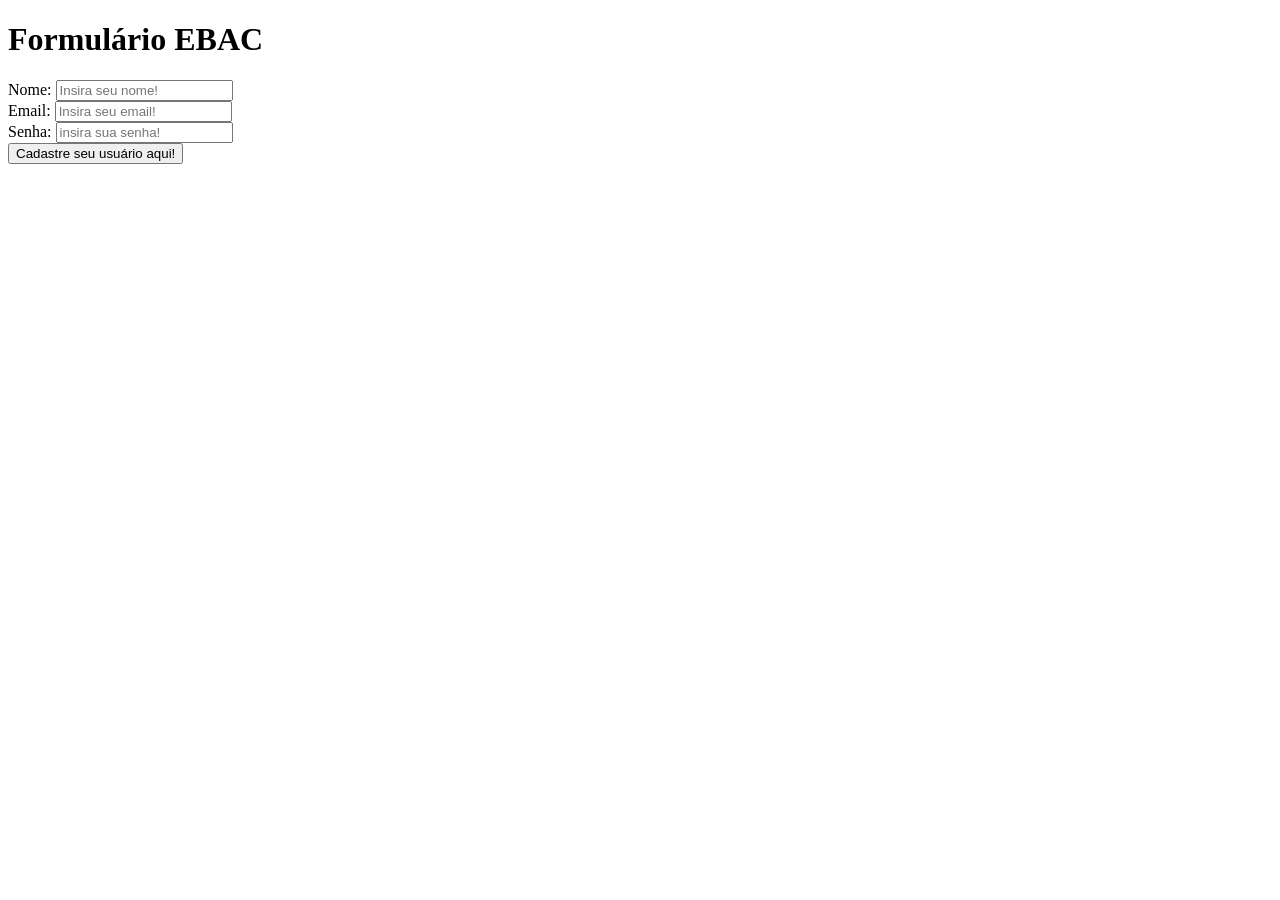
<file: index.html>
<!DOCTYPE html>
<html lang="pt-br">
<head>
    <meta charset="UTF-8">
    <meta name="viewport" content="width=device-width, initial-scale=1.0">
    <title>Formulario de inscrição</title>
</head>
<body>
    <h1>Formulário EBAC</h1>
    <form>
        <label for="nome">Nome:</label>
        <input id="nome" type="text" placeholder="Insira seu nome!">
        <br>
        <label for="email">Email:</label>
        <input id="email" type="email" placeholder="Insira seu email!">
        <br>
        <label for="password">Senha:</label>
        <input id="password" type="password" placeholder="insira sua senha!">
        <br>
        <button type ="submit">Cadastre seu usuário aqui!</button>
    </form>
</body>
</html>
</file>
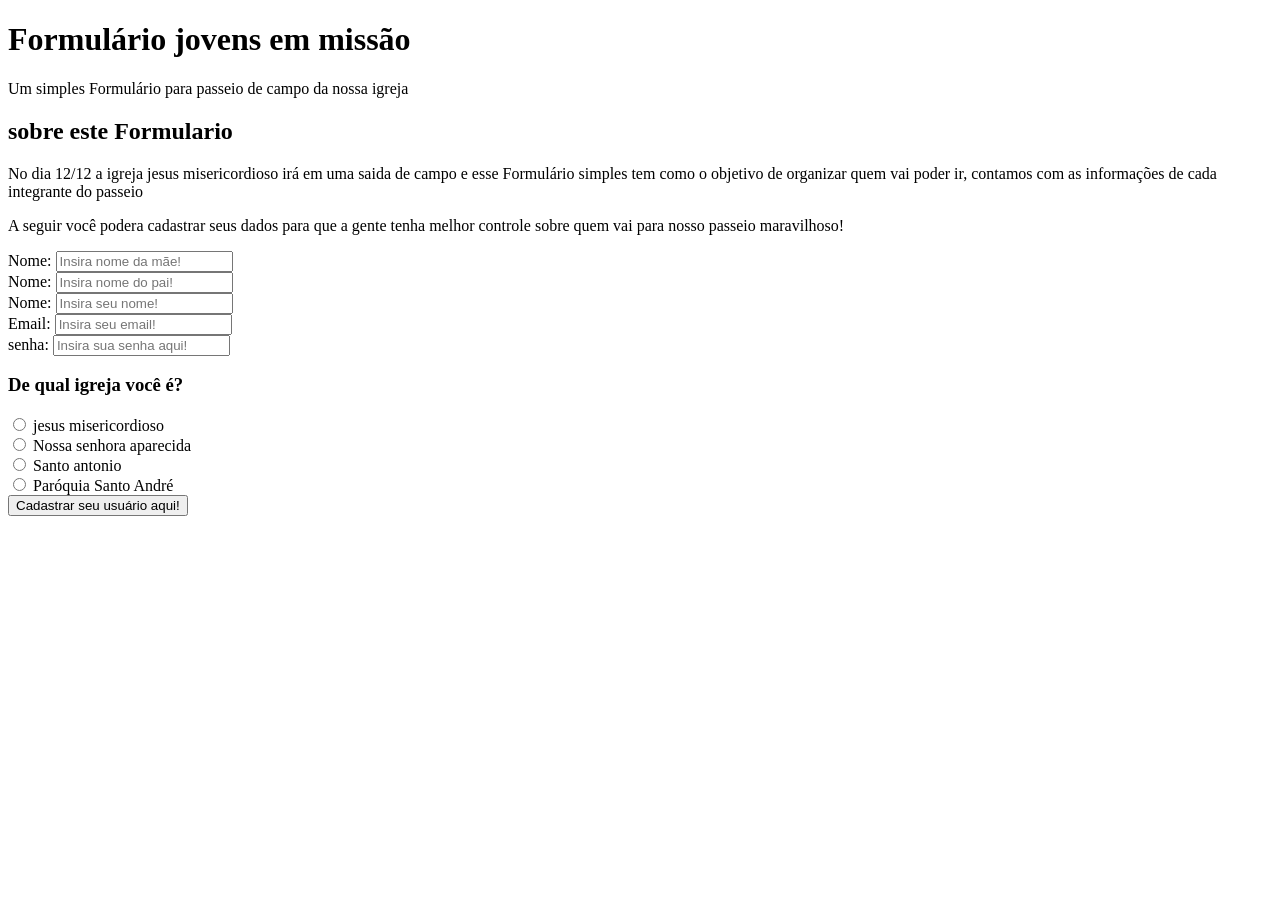
<file: site.html>
<!DOCTYPE html>
<html>
    <head>
        <title>Formulário Igreja</title>
        <meta name="description" content="Um Formulário simples">
    </head>
    <body>
        <header>
            <h1>Formulário jovens em missão</h1>
            <p>Um simples Formulário para passeio de campo da nossa igreja</p>
        </header>
        <main>
            <section>
            <h2>sobre este Formulario</h2>
            <p>
                No dia 12/12 a igreja jesus misericordioso irá em uma saida de campo e esse Formulário simples tem como o objetivo de organizar quem vai poder ir, contamos com as informações de cada integrante do passeio
            </p>
            <p>A seguir você podera cadastrar seus dados para que a gente tenha melhor controle sobre quem vai para nosso passeio maravilhoso!</p>
            </section>
        </main>
        <footer>
            <form>
                <label for="nome">Nome:</label>
                <input id="nome" type="text" placeholder="Insira nome da mãe!">
                <br>
                <label for="nome">Nome:</label>
                <input id="nome" type="text" placeholder="Insira nome do pai!">
                <br>
                <label for="nome">Nome:</label>
                <input id="nome" type="text" placeholder="Insira seu nome!">
                <br>
                <label for="email">Email:</label>
                <input type="email" type="email" placeholder="Insira seu email!">
                <br>
                <label for="password">senha:</label>
                <input type="password" type="password" placeholder="Insira sua senha aqui!">
                <br>
                <h3>De qual igreja você é?</h3>
                <input type="radio" value="jesus misericordioso" id="p1a" name="igreja1">
                <label for="p1a">jesus misericordioso</label>
                <br>
                <input type="radio" value="Nossa senhora aparecida" id="p1b" name="igreja2">
                <label for="p1b">Nossa senhora aparecida</label>
                <br>
                <input type="radio" value="Santo antonio" id="p1c" name="igreja3">
                <label for="p1c">Santo antonio</label>
                <br>
                <input type="radio" value="Paróquia Santo André" id="p1d" name="igreja4">
                <label for="p1d">Paróquia Santo André</label>
                <br>
                <button>Cadastrar seu usuário aqui!</button>
            </form>
        </footer>
    </body>
</html>
</file>
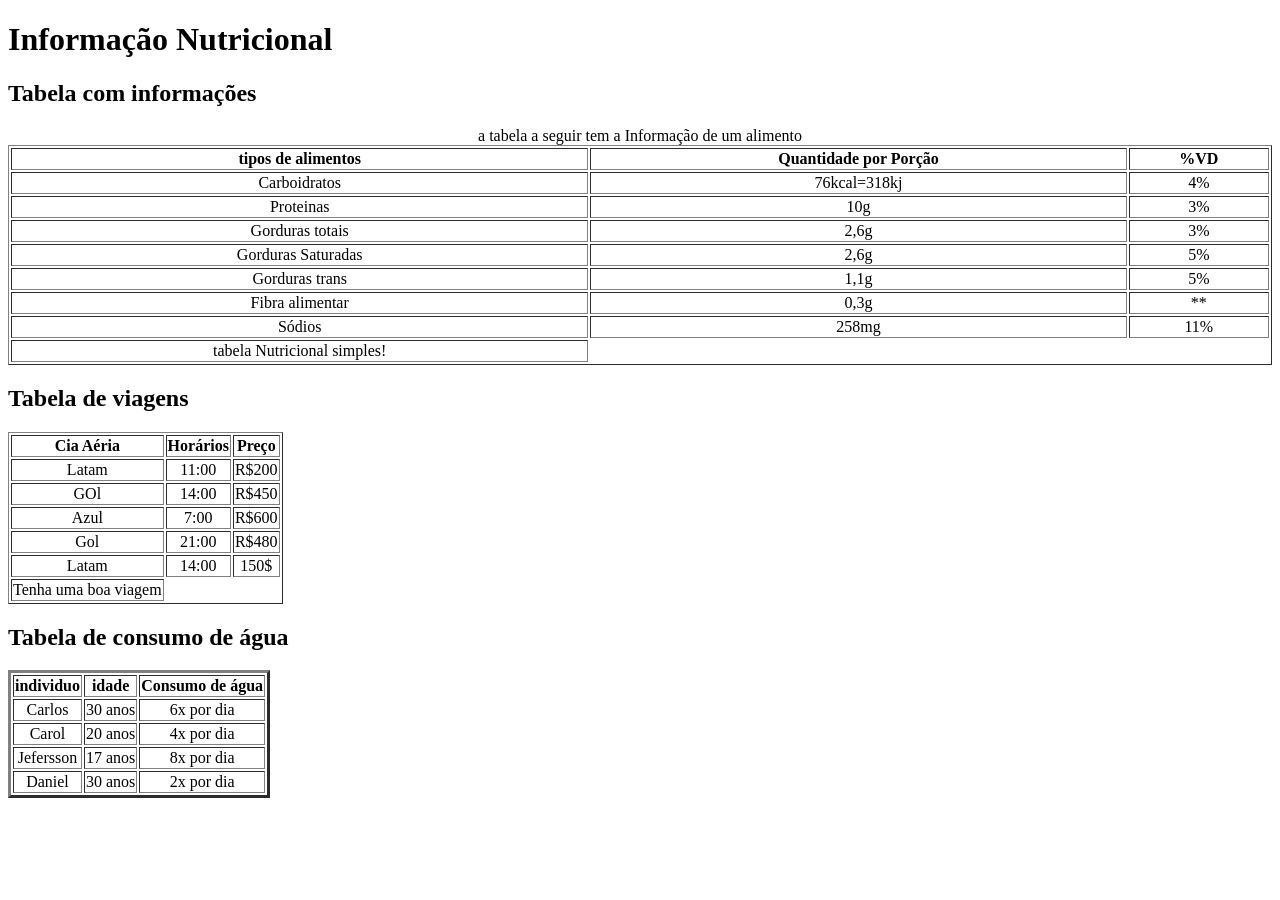
<file: tabelas.html>
<!DOCTYPE html>
<html lang="pt-br">
<head>
    <meta charset="UTF-8">
    <meta name="viewport" content="width=device-width, initial-scale=1.0">
    <title>Tabelas</title>
</head>
<body>
    <h1>Informação Nutricional</h1>
    <h2>Tabela com informações</h2>
    <table width="100%" border="1" style="text-align: center;">
        <caption>a tabela a seguir tem a Informação de um alimento</caption>
        <thead>
            <tr>
                <th>tipos de alimentos</th>
                <th>Quantidade por Porção</th>
                <th>%VD</th>
            </tr>
        </thead>
        <tbody>
            <tr>
                <td>Carboidratos</td>
                <td>76kcal=318kj</td>
                <td>4%</td>
            </tr>
            <tr>
                <td>Proteinas</td>
                <td>10g</td>
                <td>3%</td>
            </tr>
            <tr>
                <td>Gorduras totais</td>
                <td>2,6g</td>
                <td>3%</td>
            </tr>
            <tr>
                <td>Gorduras Saturadas</td>
                <td>2,6g</td>
                <td>5%</td>
            </tr>
            <tr>
                <td>Gorduras trans</td>
                <td>1,1g</td>
                <td>5%</td>
            </tr>
            <tr>
                <td>Fibra alimentar</td>
                <td>0,3g</td>
                <td>**</td>
            </tr>
            <tr>
                <td>Sódios</td>
                <td>258mg</td>
                <td>11%</td>
            </tr>
        </tbody>
        <tfoot>
            <tr>
                <td>
                    tabela Nutricional simples!
                </td>
            </tr>
        </tfoot>
    </table>
    <table widith="100%" border="1" style="text-align: center;">
        <h2>Tabela de viagens</h2>
        <thead>
        <tr>
            <th>Cia Aéria</th>
            <th>Horários</th>
            <th>Preço</th>
        </tr>
    </thead>
    <tbody>
        <tr>
            <td>Latam</td>
            <td>11:00</td> 
            <td>R$200</td>       
        </tr>    
        <tr>
            <td>GOl</td>
            <td>14:00</td>
            <td>R$450</td>
        </tr>
        <tr>
            <td>Azul</td>
            <td>7:00</td>
            <td>R$600</td>
        </tr>
        <tr>
            <td>Gol</td>
            <td>21:00</td>
            <td>R$480</td>
        </tr>
        <tr>
            <td>Latam</td>
            <td>14:00</td>
            <td>150$</td>
        </tr>
    </tbody>
    <tfoot>
        <tr>
            <td>Tenha uma boa viagem</td>
        </tr>
    </tfoot>
    </table>
    <h2>Tabela de consumo de água</h2>
    <table widith="200%" border="3" style="text-align: center;">
        <thead>
            <tr>
                <th>individuo</th>
                <th>idade</th>
                <th>Consumo de água</th>
            </tr>
            <tbody>
            <tr>
                <td>Carlos</td>
                <td>30 anos</td>
                <td>6x por dia</td>
            </tr> 
            <tr>
                <td>Carol</td>
                <td>20 anos</td>
                <td>4x por dia</td>
            </tr> 
            <tr>
                <td>Jefersson</td>
                <td>17 anos</td>
                <td>8x por dia</td>
            </tr> 
            <tr>
                <td>Daniel</td>
                <td>30 anos</td>
                <td>2x por dia</td>
            </tr>    
            </tbody>
        </thead>
    </table>
</body>
</html>
</file>
